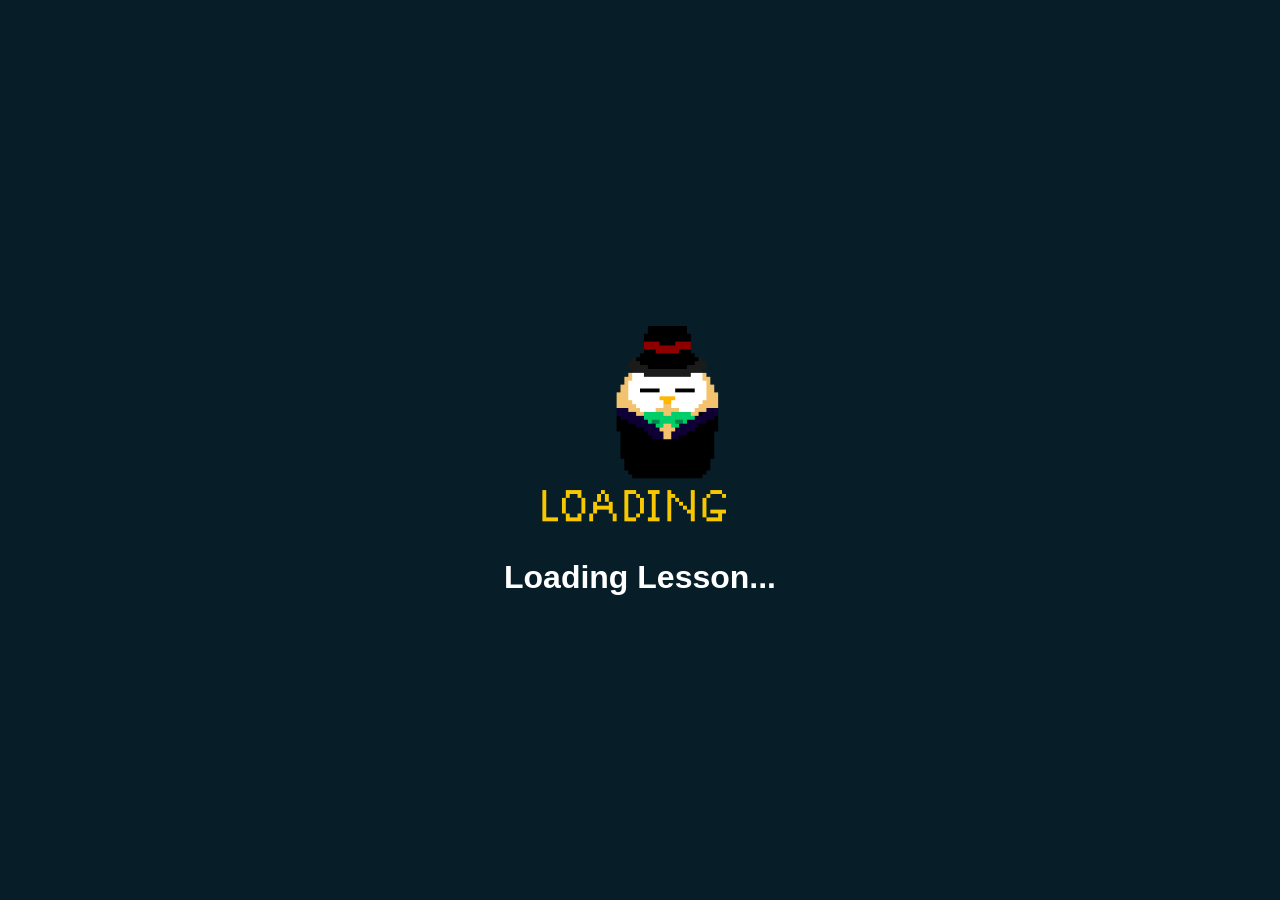
<file: loading.html>
<!DOCTYPE html>
<html lang="en">
<head>

<meta charset="UTF-8">

<meta name="viewport"
content="width=device-width, initial-scale=1.0">

<title>Loading...</title>

<link rel="stylesheet"
href="style.css">

</head>

<body class="loadingBody">

<div class="loadingContainer">

<img
src="loading.gif"
class="loadingGif">

<h1>Loading Lesson...</h1>

</div>

<script>

setTimeout(() => {

window.location.href =
"lesson.html";

}, 3000);

</script>

</body>
</html>
</file>
<file: style.css>
/* ========================= */
/* BASE LAYOUT */
/* ========================= */

body {
    margin: 0;
    font-family: Arial, sans-serif;
    background: #071d27;
    color: white;
}

/* PAGE GRID */
.layout {
    display: grid;
    grid-template-columns: 260px 1fr 340px;
    min-height: 100vh;
}

/* ========================= */
/* SIDEBAR */
/* ========================= */

.sidebar {
    background: #102d39;
    padding: 25px;
    border-right: 2px solid #1c4453;

    position: sticky;
    top: 0;
    height: 100vh;
}

.logo {
    color: #58cc02;
    font-size: 42px;
    margin-bottom: 30px;
}

.navBtn {
    width: 100%;
    margin-bottom: 15px;
    padding: 18px;
    border-radius: 15px;
    border: none;
    background: #173d4d;
    color: white;
    cursor: pointer;
    font-size: 18px;
    text-align: left;
}

.activeNav {
    border: 3px solid #1cb0f6;
}

/* ========================= */
/* MAIN CONTENT (FIXED CENTERING) */
/* ========================= */

.mainContent {
    padding: 35px;

    height: 100vh;
    overflow-y: auto;

    display: flex;
    flex-direction: column;
    align-items: center; /* ⭐ THIS FIXES CENTER ISSUE */
}

/* ========================= */
/* UNIT BANNER */
/* ========================= */

.unitBanner {
    background: #18c79c;
    padding: 25px;
    border-radius: 20px;
    margin-bottom: 50px;
    text-align: center;
    width: 100%;
    max-width: 800px;
}

/* ========================= */
/* LESSON MAP (FIXED CENTERING) */
/* ========================= */

.lessonMap {
    display: flex;
    flex-direction: column;
    align-items: center;
    justify-content: center; /* ⭐ IMPORTANT */
    gap: 35px;
    width: 100%;
}

/* LESSON BUTTONS */

.lessonBtn {
    width: 95px;
    height: 95px;
    border-radius: 50%;
    border: none;
    background: #58cc02;
    cursor: pointer;
    color: white;
    font-size: 40px;
    box-shadow: 0 8px 0 #46a302;
}

.lessonBtn:hover {
    transform: scale(1.05);
}

/* REMOVE LEFT SHIFT BUG */
.right {
    transform: translateX(80px);
}

/* ICONS */
.lessonIcon {
    width: 55px;
    height: 55px;
}

/* CHESTS */
.chestImg {
    width: 90px;
    height: 90px;
    object-fit: contain;
    cursor: pointer;
}

/* ACTIVE LESSON PULSE */
@keyframes pulseRing {
    0% { box-shadow: 0 0 0 0 rgba(88,204,2,.7); }
    100% { box-shadow: 0 0 0 25px rgba(88,204,2,0); }
}

.activeLesson {
    animation: pulseRing 1.8s infinite;
    outline: 8px solid #dfffc7;
}

/* LOCKED */
.locked {
    background: #3f4f58;
    box-shadow: 0 8px 0 #2c3940;
}

/* ========================= */
/* RIGHT PANEL */
/* ========================= */

.rightPanel {
    padding: 25px;

    position: sticky;
    top: 0;
    height: 100vh;
}

/* ========================= */
/* STATS PANEL */
/* ========================= */

.statsCard {
    background: #102d39;
    padding: 20px;
    border-radius: 15px;
    margin-bottom: 20px;

    display: flex;
    justify-content: space-between;
    align-items: center;
}

.panelCard {
    background: #102d39;
    padding: 20px;
    border-radius: 15px;
    margin-bottom: 20px;
}


/* LEADERBOARD */
#leaderboardList {
    list-style: none;
    padding: 0;
}

#leaderboardList li {
    padding: 10px;
    border-bottom: 1px solid #1c4453;
}

/* PROGRESS */
progress {
    width: 100%;
    height: 20px;
    margin-bottom: 15px;
}

/* ========================= */
/* COIN DISPLAY */
/* ========================= */

.coin-display {
    display: flex;
    align-items: center;
    gap: 12px;
}

.coin-icon {
    font-size: 42px;
    line-height: 1;
}

#coinCount {
    font-size: 40px;
    line-height: 1;
}

/* ========================= */
/* LESSON PAGE (KAHOOT STYLE FIXED) */
/* ========================= */

.lessonBody {
    margin: 0;
    background: #071d27;
    font-family: Arial, sans-serif;
    color: white;

    display: flex;
    justify-content: center;
    align-items: center;
    min-height: 100vh;
}

.lessonBody .container {
    width: 90%;
    max-width: 900px;
    text-align: center;
}

#question {
    margin: 30px 0;
    font-size: 36px;
    text-align: center;
}

/* FIXED ANSWER GRID (NO CONFLICTS NOW) */
#answers {
    display: grid;
    grid-template-columns: 1fr 1fr;
    gap: 20px;

    width: 100%;
    max-width: 900px;
    margin: 40px auto;
}

.answerBtn {
    height: 160px;
    font-size: 28px;
    font-weight: bold;

    border: none;
    border-radius: 25px;
    cursor: pointer;

    color: white;
    transition: transform 0.15s;
}

.answerBtn:hover {
    transform: scale(1.03);
}

/* COLORS */
.answerBtn:nth-child(1) { background: #e21b3c; }
.answerBtn:nth-child(2) { background: #1368ce; }
.answerBtn:nth-child(3) { background: #d89e00; }
.answerBtn:nth-child(4) { background: #26890c; }

/* ========================= */
/* LOADING PAGE */
/* ========================= */

.loadingBody,
.completeBody {
    margin: 0;
    min-height: 100vh;

    display: flex;
    justify-content: center;
    align-items: center;

    background: #071d27;
    color: white;
    font-family: Arial, sans-serif;
}

.loadingContainer,
.resultsContainer {
    text-align: center;
}

.loadingGif {
    width: 250px;
}

/* COMPLETE SCREEN */
.resultsContainer {
    width: 90%;
    max-width: 700px;

    background: #102d39;
    padding: 40px;
    border-radius: 30px;
}

.xpEarned {
    font-size: 40px;
    color: #58cc02;
    margin: 30px 0;
}

.xpBarBackground {
    height: 30px;
    background: #173d4d;
    border-radius: 999px;
    overflow: hidden;
    margin-bottom: 30px;
}

.xpBarFill {
    width: 0%;
    height: 100%;
    background: #58cc02;
    transition: width 1s ease;
}
.infoSlides{
    display:none;
    text-align:center;
    max-width:800px;
    margin:auto;
}

.slide{
    font-size:28px;
    background:#102d39;
    padding:30px;
    border-radius:20px;
    margin-bottom:20px;
}

#nextSlideBtn{
    padding:15px 40px;
    font-size:20px;
    border:none;
    border-radius:15px;
    background:#58cc02;
    color:white;
    cursor:pointer;
}
#quitBtn {
    position: absolute;
    top: 0;
    left: 0;

    width: 50px;
    height: 50px;

    border: none;
    border-radius: 50%;

    background: #e53935;
    color: white;

    font-size: 28px;
    font-weight: bold;

    cursor: pointer;

    display: flex;
    justify-content: center;
    align-items: center;

    box-shadow: 0 4px 0 #b71c1c;
}

#quitBtn:hover {
    transform: scale(1.05);
}

#quitBtn:active {
    transform: translateY(2px);
    box-shadow: 0 2px 0 #b71c1c;
}
.lessonBody .container {
    width: 90%;
    max-width: 900px;
    text-align: center;

    position: relative;
}
</file>
